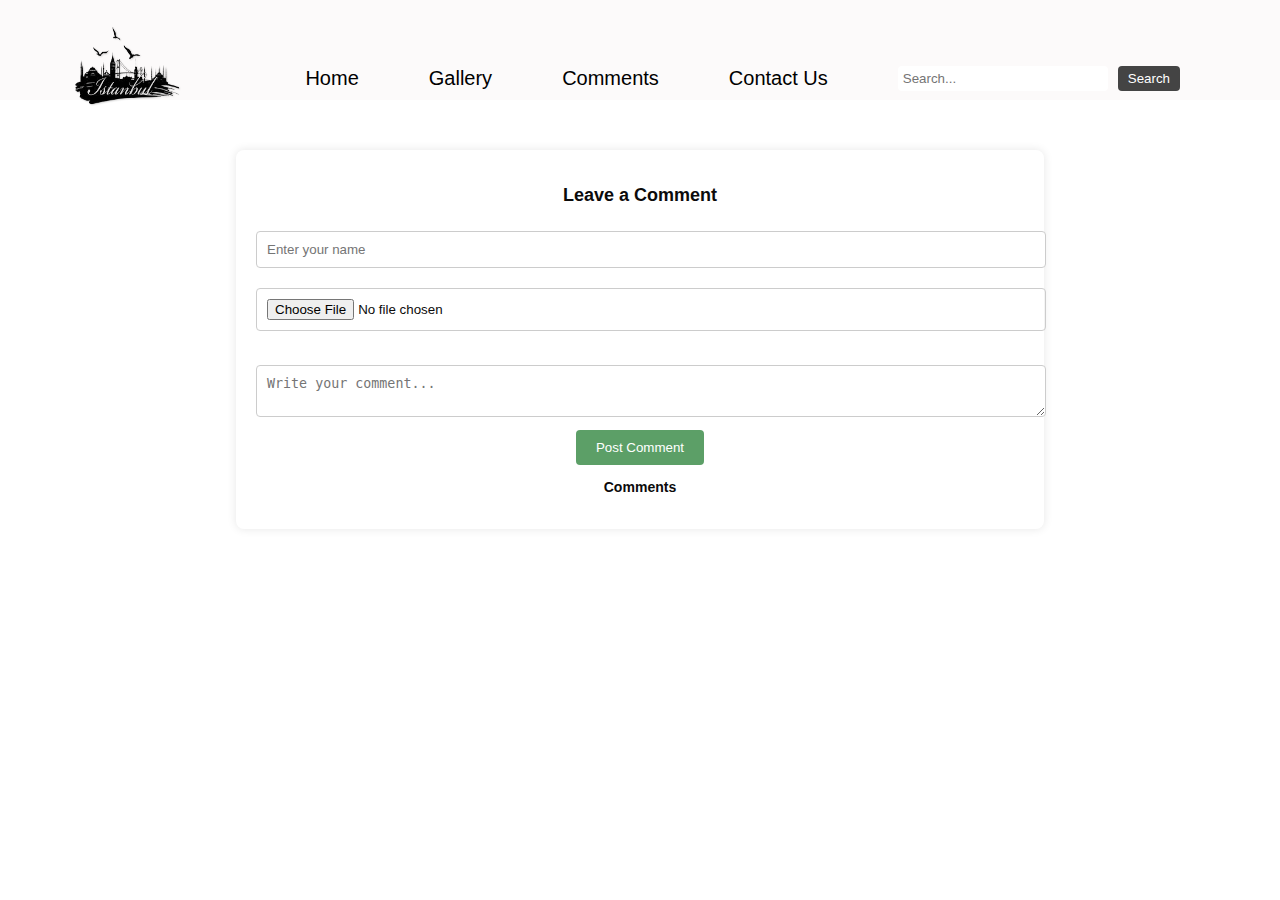
<file: comment.html>
<!DOCTYPE html>
<html lang="en">
<head>
    <meta charset="UTF-8">
    <meta name="viewport" content="width=device-width, initial-scale=1.0">
    <title>Comments</title>
    
</head>
<style>
    body {
    margin: 0;
    background-color: #ffffff;
    color: #0c0b0b;
    font-family: Poppins, sans-serif;
    font-size: 12px;
}

a {
    text-decoration: none;
}

header {
    width: 1140px; 
    background-color: #fcfafa; 
    max-width: 80%
    margin auto;
    height: 60px; 
    align-items: center;
    position: relative;
    padding: 20px 70px; 
    z-index: 100;
}

header a {
    color: #000000;
    margin-right: 50px;
}

.navbar {
    width: 100%; 
    display: flex;
    justify-content: center; 
    align-items: center;
    gap: 20px; 
}
.navbar .icon .logo {
    width: 3cm; 
    height: 3cm;
}

.nav-links {
    display: flex;
    gap: 20px;
    margin-left: auto; 
}

.navbar .nav-links a {
    color: #000000;
    font-size: 20px;
    transition: color 0.3s;
}

.navbar .nav-links a:hover {
    color: #5c9f67;
}

.navbar .search-bar {
    display: flex;
    align-items: center;
}

.navbar .search-bar input {
    padding: 5px;
    width: 200px;
    border: none;
    border-radius: 4px;
}

.navbar .search-bar button {
    padding: 5px 10px;
    margin-left: 10px;
    margin-right: 30px;
    background-color: #444;
    color: #fff;
    border: none;
    border-radius: 4px;
    cursor: pointer;
}

.navbar .search-bar button:hover {
    background-color: #666;
}
/* Container Styling */
.container {
   

    width: 60%;
    margin: 50px auto; 
    padding: 20px;
    box-shadow: 0 0 10px rgba(0, 0, 0, 0.1);
    background-color: #ffffff;
    border-radius: 8px;
    text-align: center; 
}




textarea, input[type="text"], input[type="file"] {
    width: 100%;
    padding: 10px;
    margin: 10px 0;
    border: 1px solid #ccc;
    border-radius: 4px;
}


button {
    padding: 10px 20px;
    background-color: #5c9f67;
    color: white;
    border: none;
    border-radius: 4px;
    cursor: pointer;
}

button:hover {
    background-color: #4b8550;
}


.comment-item {
    padding: 10px;
    background-color: #e0dcdc;
    margin: 10px 0;
    border: 1px solid #ddd;
    border-radius: 4px;
    display: flex;
    align-items: center;
    margin-bottom: 20px;
    border-bottom: 1px solid #ddd;
    padding-bottom: 10px;
}

.comment-item img {
    width: 50px;
    height: 50px;
    border-radius: 50%;
    margin-right: 10px;
}

.comment-item .comment-content {
    max-width: 600px;
    display: flex;
    flex-direction: column;
    justify-content: space-between;
    margin-left: 10px;
    width: 100%;
}

.comment-item .username {
    font-weight: bold;
    margin-bottom: 5px;
}

.comment-date {
    font-size: 0.8em;
    color: #050505;
    font-style: bold;
    margin-top: 5px;
    text-align: right;
    margin-left: auto;
}


</style>
<body>
    <header>
        <div class="navbar">
            <div class="icon">
                <img src="image/Logo.png" class="logo" alt="Logo">
            </div>
            <div class="nav-links">
                <a href="index.html">Home</a>
                <a href="slides.html">Gallery</a>
                <a href="comment.html">Comments</a>
                <a href="contact.html">Contact Us</a>
            </div>
            <div class="search-bar">
                <input type="text" placeholder="Search...">
                <button>Search</button>
            </div>
        </div>
    </header>


    <div class="container">
        <h2>Leave a Comment</h2>

        <!-- Comment Form -->
        <form id="commentForm">
            <input type="text" id="username" placeholder="Enter your name" required><br>
            <input type="file" id="profileImage" accept="image/*"><br><br>
            <textarea id="commentInput" placeholder="Write your comment..." required></textarea>
            <button type="submit">Post Comment</button>
        </form>

        <h3>Comments</h3>
        <div id="commentsList"></div>
    </div>

    <script src="js/comment.js"></script>
</body>
</html>
</file>
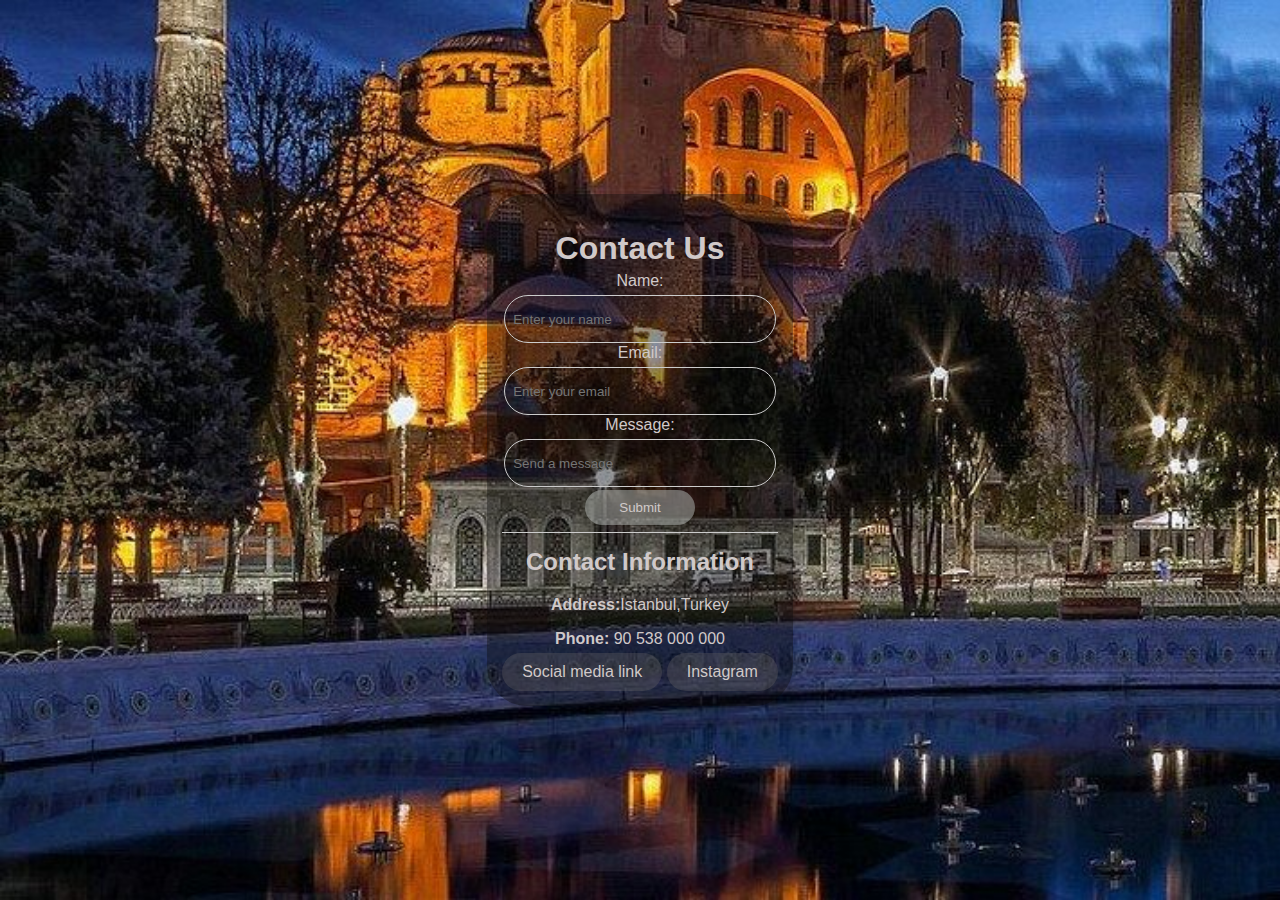
<file: contact.html>
<!DOCTYPE html>
<html lang="en">
<head>
  <meta charset="UTF-8">
  <meta name="viewport" content="width=device-width, initial-scale=1.0">
  <title>Contact Us</title>
  <style>
    body {
    font-family: 'Segoe UI', Tahoma, Geneva, Verdana, sans-serif;
    margin: 0;
    padding: 0;
   
    background-size: cover;
    background-image: url(image/Istanbul\ x.jpg);
    color: #333;
    display: flex;
    justify-content: center;
    align-items: center;
    height: 100vh; 
}

.container {
    text-align: center;
    max-width: 300px;
    max-height: fit-content;
    margin: 10px;
    padding: 15px;
    background-color: #fff;
    background: rgba(10, 10, 10, 0.4);
    box-shadow: 0px 0px 10px rgba(0, 0, 0, 0.1);
    border-radius: 40px;
}
    h1 {
      text-align: center;
      color: rgb(208, 201, 201);
      margin-bottom: 5px; 
    }

    #contact-form {
      margin-bottom: 5px; 
    }

    .form-group {
      margin-bottom: 1px; 
    }

    label {
      display: block;
      margin-bottom: 5px;
      color: rgb(208, 201, 201);
    }

    input[type="text"],
    input[type="email"],
    input {
       color: #f7f7f7;
        background:none;
        width: calc(100% - 22px);
      padding: 8px;
      border: 1px solid #ccc;
      border-radius: 40px;
      transition: border-color 0.3s ease-in-out;
      height: 30px; 
    }

    input[type="text"]:focus,
    input[type="email"]:focus,
    input:focus {
      border-color: #4CAF50;
    }

    button {
        
        background-color: #a8ada88e;
      color: rgb(208, 201, 201);
      padding: 10px 20px;
      margin: 2px;
      border: none;
      border-radius: 40px; 
      cursor: pointer;
      transition: background-color 0.2s ease-in-out;
      width: 40%;
    }

    button:hover {
      background-color:#6362635c;
      
    }

    #contact-info {
      border-top: 1px solid #ccc;
      padding-top: 15px; 
    }

    #contact-info h2 {
      margin-top: 0;
      color: rgb(208, 201, 201);
    }

    #contact-info p {
      margin-bottom: 5px; 
      color: rgb(208, 201, 201);
    }
    

    .button1 {
            display: inline-block;
            padding: 10px 20px;
            background-color:#6362635c;
      color: rgb(208, 201, 201);
            text-decoration: none;
            border: none;
            border-radius: 30px;
            cursor: pointer;
            transition: background-color 0.2s;
        }

        .button1:hover {
            
            background-color: #a8ada88e;
        }
  </style>
</head>
<body>
  
  <div class="container">
    <h1>Contact Us</h1>
    <div id="contact-form">
      <form id="contactForm" method="post" action="contact_message.php">
        <div class="form-group">
            <label for="name">Name:</label>
            <input type="text" id="name" name="name" placeholder="Enter your name" required>
        </div>
        <div class="form-group">
            <label for="email">Email:</label>
            <input type="email" id="email" name="email" placeholder="Enter your email" required>
        </div>
        <div class="form-group">
            <label for="message">Message:</label>
            <input id="message" name="message" rows="3" placeholder="Send a message" required>
        </div>
        <button type="submit">Submit</button>
      
    </form>
    <script>
      document.addEventListener('DOMContentLoaded', function() {
          
          var contactForm = document.getElementById('contactForm');
  
          
          contactForm.addEventListener('submit', function(event) {
              
              event.preventDefault();
  
              
              var formData = new FormData(contactForm);
  
             
              fetch('contact_message.php', {
                  method: 'POST',
                  body: formData
              })
              .then(response => {
                  if (response.ok) {
                      
                      alert('Thank you! Your message has been sent to us  :).');
                     
                      contactForm.reset();
                  } else {
                     
                      alert('Failed to submit the contact form. Please try again later.');
                  }
              })
              .catch(error => {
                  console.error('Error:', error);
                  alert('An error occurred. Please try again later.');
              });
          });
      });
    </script>
    
    
  
    
    
    </div>
    <div id="contact-info">
      <h2>Contact Information</h2>
      <p><strong>Address:</strong>Istanbul,Turkey</p>
      <p><strong>Phone:</strong> 90 538 000 000</p>

      <a href="https://github.com/" target="_blank"
class="button1">
    Social media link
    </a> 
    <a href="https://www.instagram.com/visit.istanbulofficial/" target="_blank" rel="noopener noreferrer" class="button1">Instagram</a>
    </div>
  </div>
</body>
</html>
</file>
